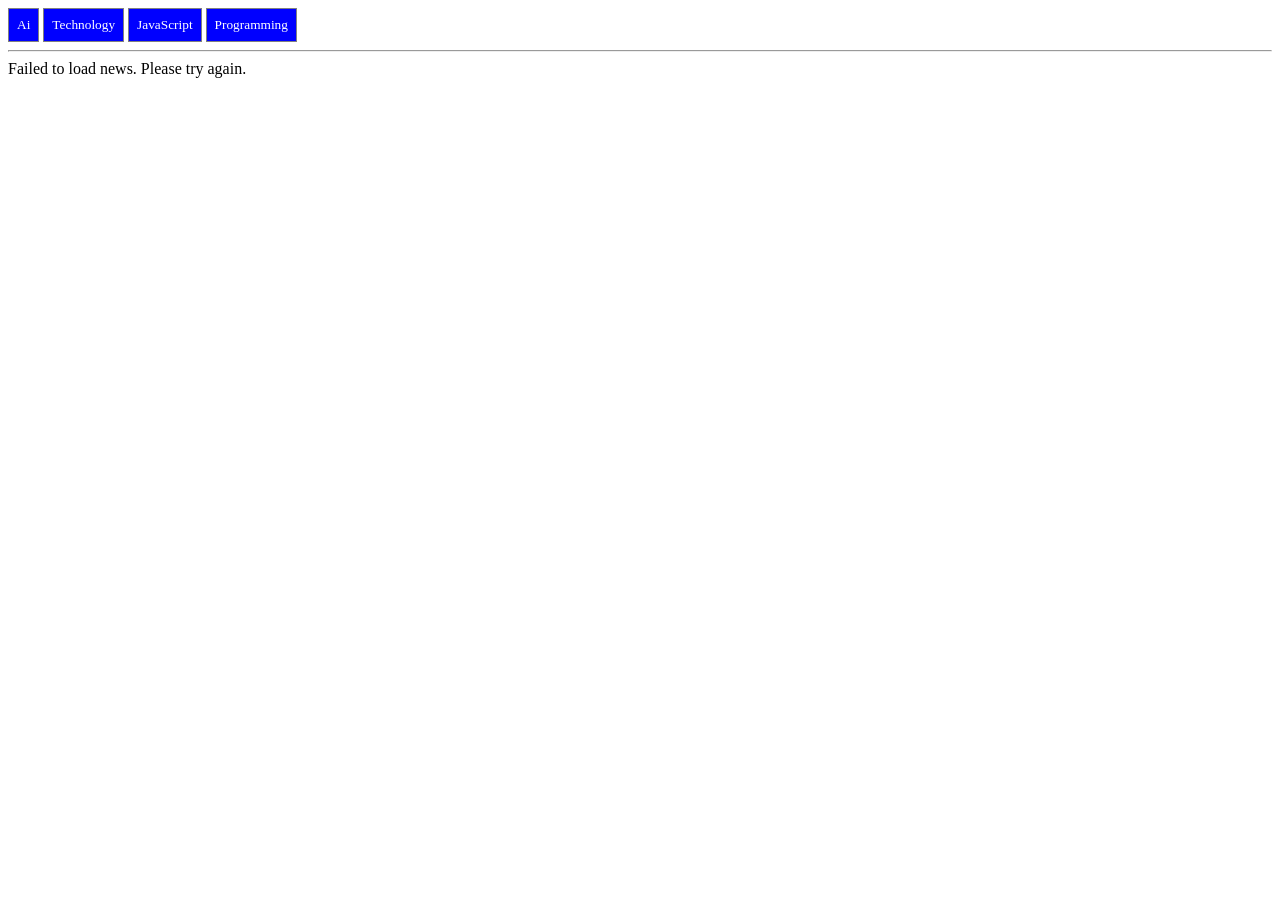
<file: index.html>
<!DOCTYPE html>
<html lang="en">
<head>
    <meta charset="UTF-8">
    <meta name="viewport" content="width=device-width, initial-scale=1.0">
    <title>News API Demo</title>
    <style>
        .topic {
            background-color: blue;
            color: white;
            padding: 8px;
            border: 1px solid gray;
            font-family: cursive;
            font-weight: 500;
            cursor: pointer;
        }
    </style>
</head>
<body>
    
    <button class="topic" data-topic="ai">Ai</button>
    <button class="topic" data-topic="technology">Technology</button>
    <button class="topic" data-topic="javascript">JavaScript</button>
    <button class="topic" data-topic="programming">Programming</button>
    <hr>

    <div id="Data"></div>
</body>

<script>
  const newsContainer = document.getElementById("Data");

  async function fetchNews(topic) {
    newsContainer.textContent = "Loading...";

    const url = `https://hn.algolia.com/api/v1/search?query=${encodeURIComponent(topic)}`;

    try {
      const response = await fetch(url);
      const data = await response.json();
      renderNews(data.hits);
    } catch (err) {
      console.error(err);
      newsContainer.textContent = "Failed to load news. Please try again.";
    }
  }

  function renderNews(articles) {
    newsContainer.innerHTML = "";

    if (!articles || articles.length === 0) {
      newsContainer.textContent = "No articles found.";
      return;
    }

    articles.forEach(article => {
      const title = article.title || article.story_title || "Untitled";
      const url = article.url || article.story_url;

      if (!url) return;

      const div = document.createElement("div");
      div.innerHTML = `
        <h3>${title}</h3>
        <a href="${url}" target="_blank" rel="noopener noreferrer">Read</a>
        <hr>
      `;
      newsContainer.appendChild(div);
    });
  }

  // Topic buttons
  const topics = document.querySelectorAll(".topic");
  topics.forEach(btn => {
    btn.addEventListener("click", () => {
      fetchNews(btn.dataset.topic);
    });
  });

  fetchNews("technology");
</script>
</html>
</file>
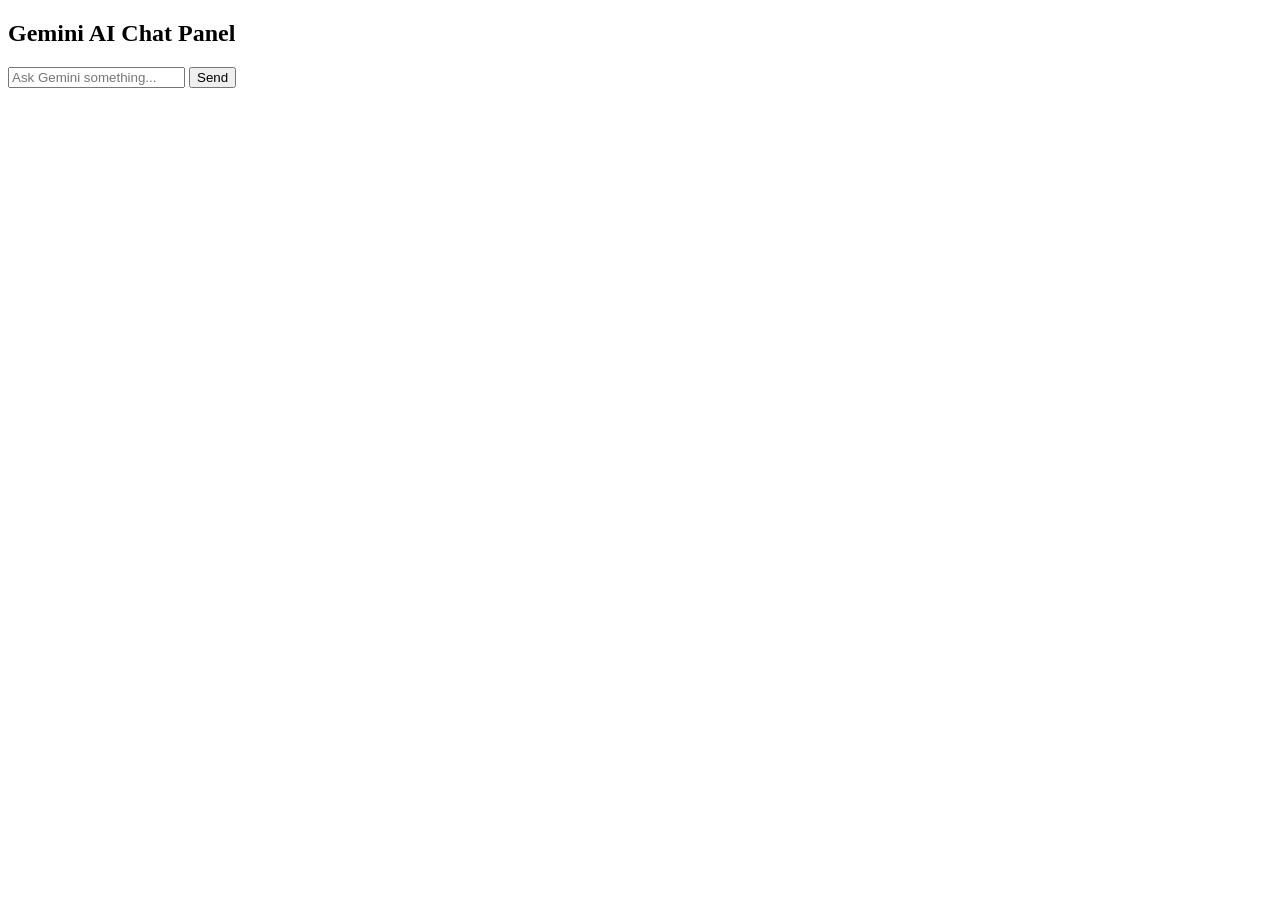
<file: api2.html>
<!doctype html>
<html>
  <head>
    <title>Gemini AI Chat Panel</title>
  </head>

  <body>
    <h2>Gemini AI Chat Panel</h2>

    <div id="chat"></div>

    <input id="msg" placeholder="Ask Gemini something..." />
    <button onclick="send()">Send</button>

    <script>
      // ===== Replace with your API key =====
      const API_KEY = "your own api key"

      // ===== Load chat from localStorage =====
      let messages = JSON.parse(localStorage.getItem("chat")) || [];

      const chatDiv = document.getElementById("chat");

      // ===== Render messages =====
      function render() {
        chatDiv.innerHTML = "";

        messages.forEach((m) => {
          const p = document.createElement("p");
          p.textContent = m;
          chatDiv.appendChild(p);
        });
      }

      // ===== Save only last 10 messages =====
      function save() {
        localStorage.setItem("chat", JSON.stringify(messages.slice(-10)));
      }

      // ===== Send message to Gemini =====
      async function send() {
        const input = document.getElementById("msg");
        const userText = input.value;

        if (!userText) return;

        messages.push("User: " + userText);
        render();

        input.value = "";

        const prompt = "You are my father whose name is Bhagwati Prasad Khandelwa. You are a teacher by prof4ssion and is very strict with rules. now i am going to sdk something to you and you have to answer me by mimicing the charecter defined. make sure not to send any intro text. the message i sent you is: "

        try {
          const response = await fetch(
            `https://generativelanguage.googleapis.com/v1beta/models/gemini-2.5-flash:generateContent?key=${API_KEY}`,
            {
              method: "POST",
              headers: {
                "Content-Type": "application/json",
              },
              body: JSON.stringify({
                contents: [
                  {
                    parts: [{ text: prompt + " " + userText }],


                  },
                ],
              }),
            },
          );

          if (!response.ok) {
            const errText = await response.text();
            console.error("Gemini API error:", errText);
            messages.push("Gemini: API error");
            render();
            return;
          }

          const data = await response.json();

          let aiText = "Error getting response";

          if (data.candidates && data.candidates.length > 0) {
            aiText = data.candidates[0].content.parts[0].text;
          }

          messages.push("Gemini: " + aiText);

          save();
          render();
        } catch (err) {
          messages.push("Gemini: API error");
          render();
        }
      }

      // ===== Load previous chat =====
      render();
    </script>
  </body>
</html>
</file>
